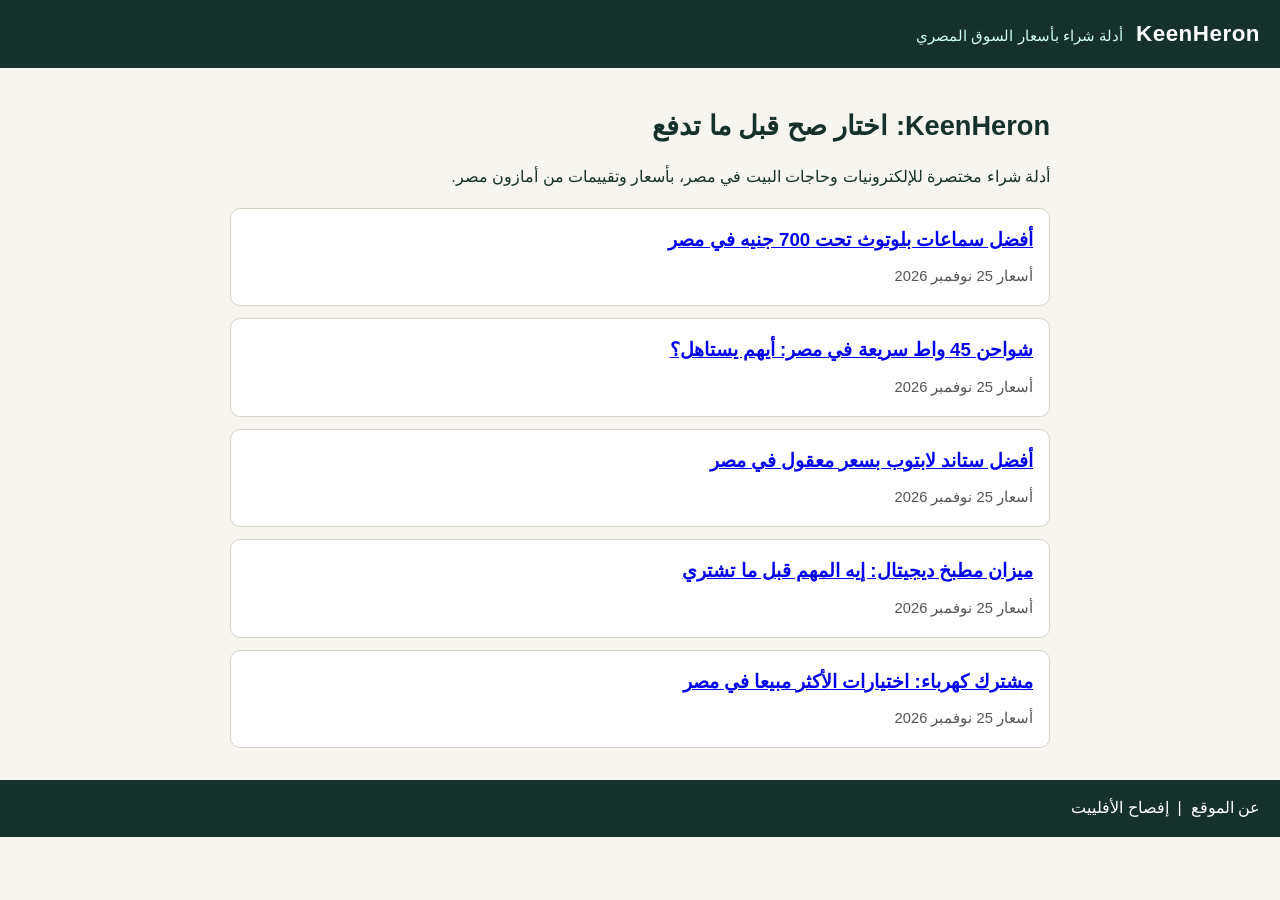
<file: index.html>
<!doctype html><html lang="ar" dir="rtl"><head><meta charset="utf-8"><meta name="viewport" content="width=device-width,initial-scale=1">
<title>الرئيسية | KeenHeron</title><link rel="stylesheet" href="style.css"></head><body>
<header><a class="brand" href="index.html">KeenHeron</a> &nbsp; <span class="meta" style="color:#cfe">أدلة شراء بأسعار السوق المصري</span></header>
<main><h1>KeenHeron: اختار صح قبل ما تدفع</h1><p>أدلة شراء مختصرة للإلكترونيات وحاجات البيت في مصر، بأسعار وتقييمات من أمازون مصر.</p><div class='card'><h3><a href='guides/best-bluetooth-earbuds-under-700-egp.html'>أفضل سماعات بلوتوث تحت 700 جنيه في مصر</a></h3><span class='meta'>أسعار 25 نوفمبر 2026</span></div><div class='card'><h3><a href='guides/best-45w-fast-chargers-egypt.html'>شواحن 45 واط سريعة في مصر: أيهم يستاهل؟</a></h3><span class='meta'>أسعار 25 نوفمبر 2026</span></div><div class='card'><h3><a href='guides/best-laptop-stands-egypt.html'>أفضل ستاند لابتوب بسعر معقول في مصر</a></h3><span class='meta'>أسعار 25 نوفمبر 2026</span></div><div class='card'><h3><a href='guides/digital-kitchen-scale-guide-egypt.html'>ميزان مطبخ ديجيتال: إيه المهم قبل ما تشتري</a></h3><span class='meta'>أسعار 25 نوفمبر 2026</span></div><div class='card'><h3><a href='guides/best-power-strips-egypt.html'>مشترك كهرباء: اختيارات الأكثر مبيعا في مصر</a></h3><span class='meta'>أسعار 25 نوفمبر 2026</span></div></main>
<footer><a href="about.html">عن الموقع</a> &nbsp;|&nbsp; <a href="disclosure.html">إفصاح الأفلييت</a></footer></body></html>
</file>
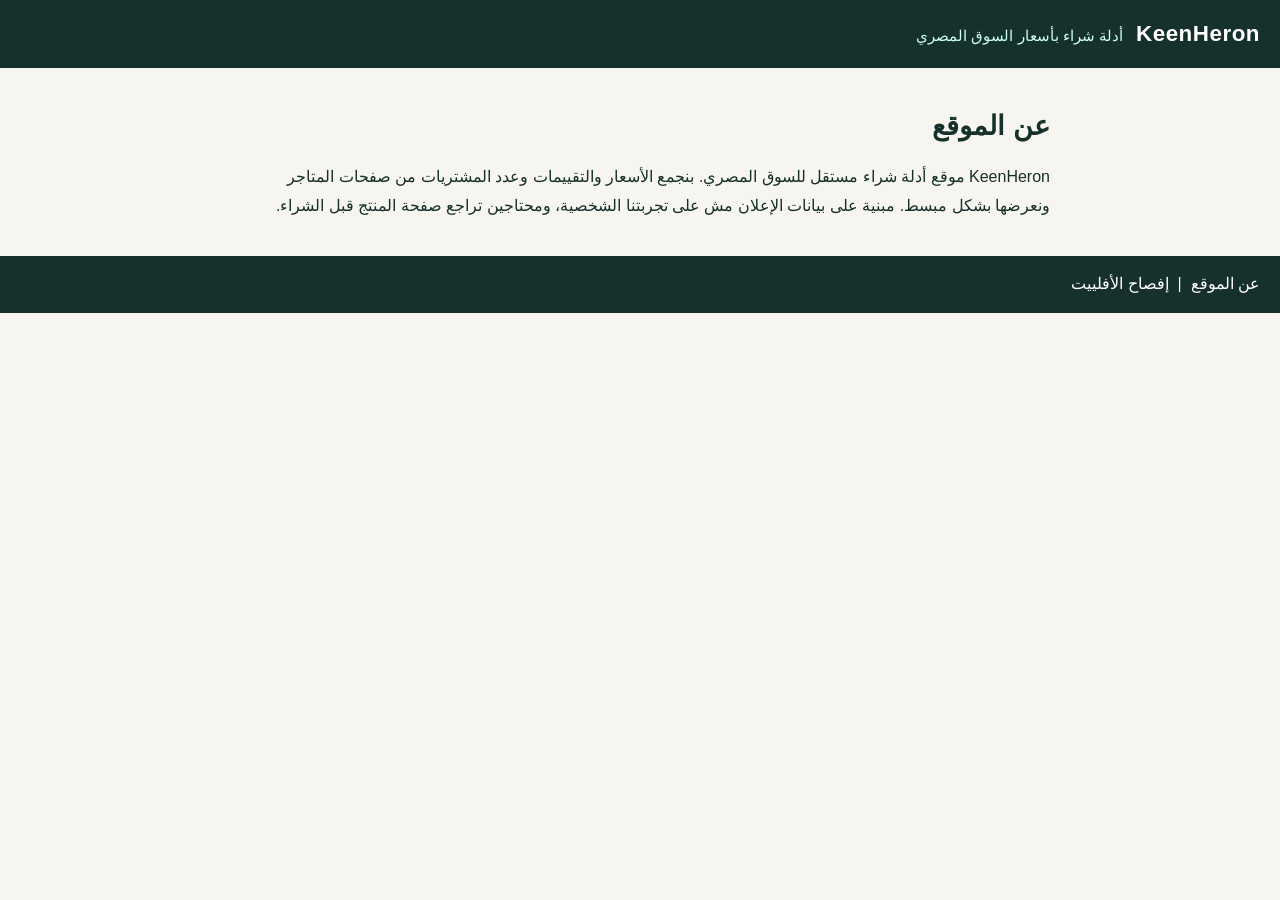
<file: about.html>
<!doctype html><html lang="ar" dir="rtl"><head><meta charset="utf-8"><meta name="viewport" content="width=device-width,initial-scale=1">
<title>عن الموقع | KeenHeron</title><link rel="stylesheet" href="style.css"></head><body>
<header><a class="brand" href="index.html">KeenHeron</a> &nbsp; <span class="meta" style="color:#cfe">أدلة شراء بأسعار السوق المصري</span></header>
<main><h1>عن الموقع</h1><p>KeenHeron موقع أدلة شراء مستقل للسوق المصري. بنجمع الأسعار والتقييمات وعدد المشتريات من صفحات المتاجر ونعرضها بشكل مبسط. مبنية على بيانات الإعلان مش على تجربتنا الشخصية، ومحتاجين تراجع صفحة المنتج قبل الشراء.</p></main>
<footer><a href="about.html">عن الموقع</a> &nbsp;|&nbsp; <a href="disclosure.html">إفصاح الأفلييت</a></footer></body></html>
</file>
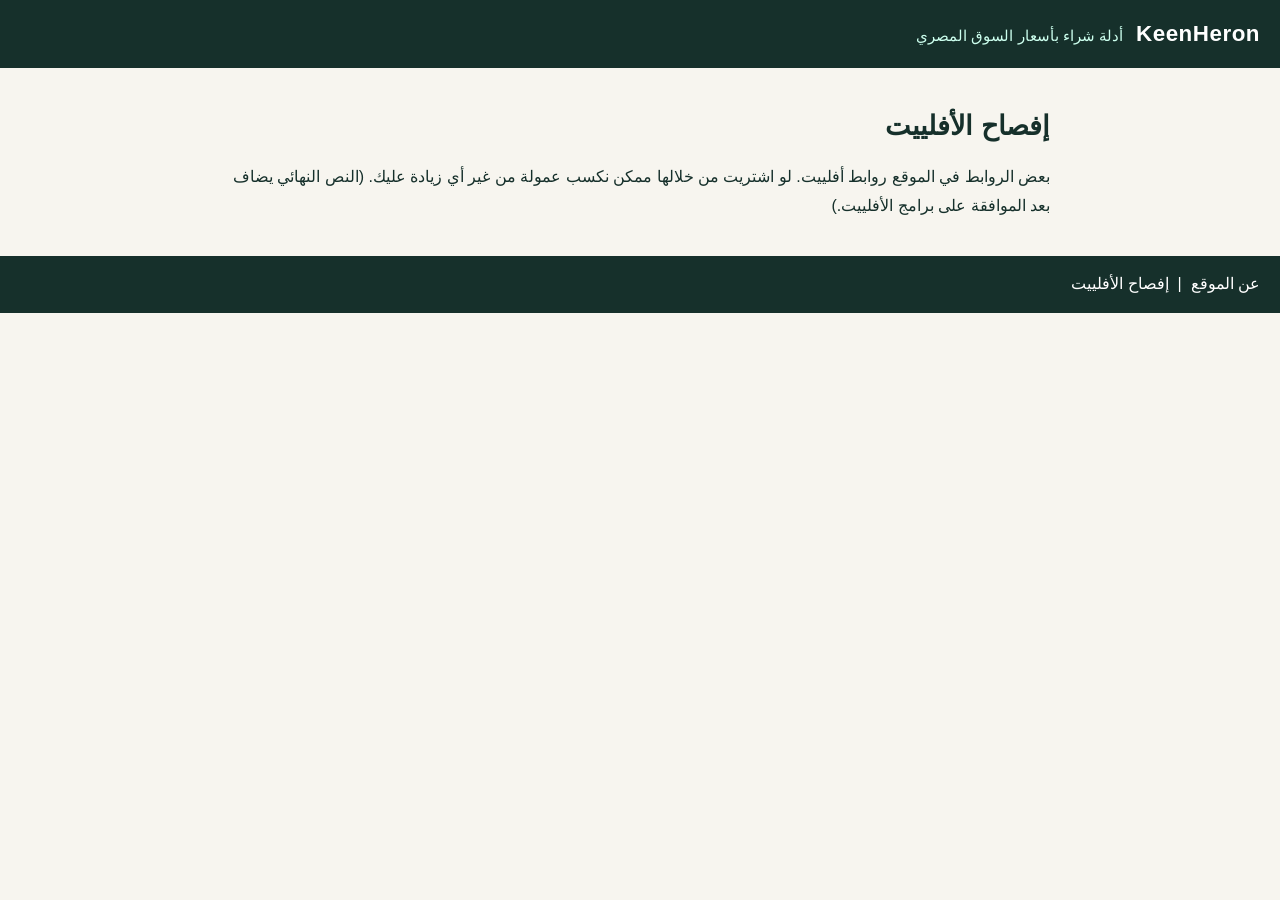
<file: disclosure.html>
<!doctype html><html lang="ar" dir="rtl"><head><meta charset="utf-8"><meta name="viewport" content="width=device-width,initial-scale=1">
<title>إفصاح الأفلييت | KeenHeron</title><link rel="stylesheet" href="style.css"></head><body>
<header><a class="brand" href="index.html">KeenHeron</a> &nbsp; <span class="meta" style="color:#cfe">أدلة شراء بأسعار السوق المصري</span></header>
<main><h1>إفصاح الأفلييت</h1><p>بعض الروابط في الموقع روابط أفلييت. لو اشتريت من خلالها ممكن نكسب عمولة من غير أي زيادة عليك. (النص النهائي يضاف بعد الموافقة على برامج الأفلييت.)</p></main>
<footer><a href="about.html">عن الموقع</a> &nbsp;|&nbsp; <a href="disclosure.html">إفصاح الأفلييت</a></footer></body></html>
</file>
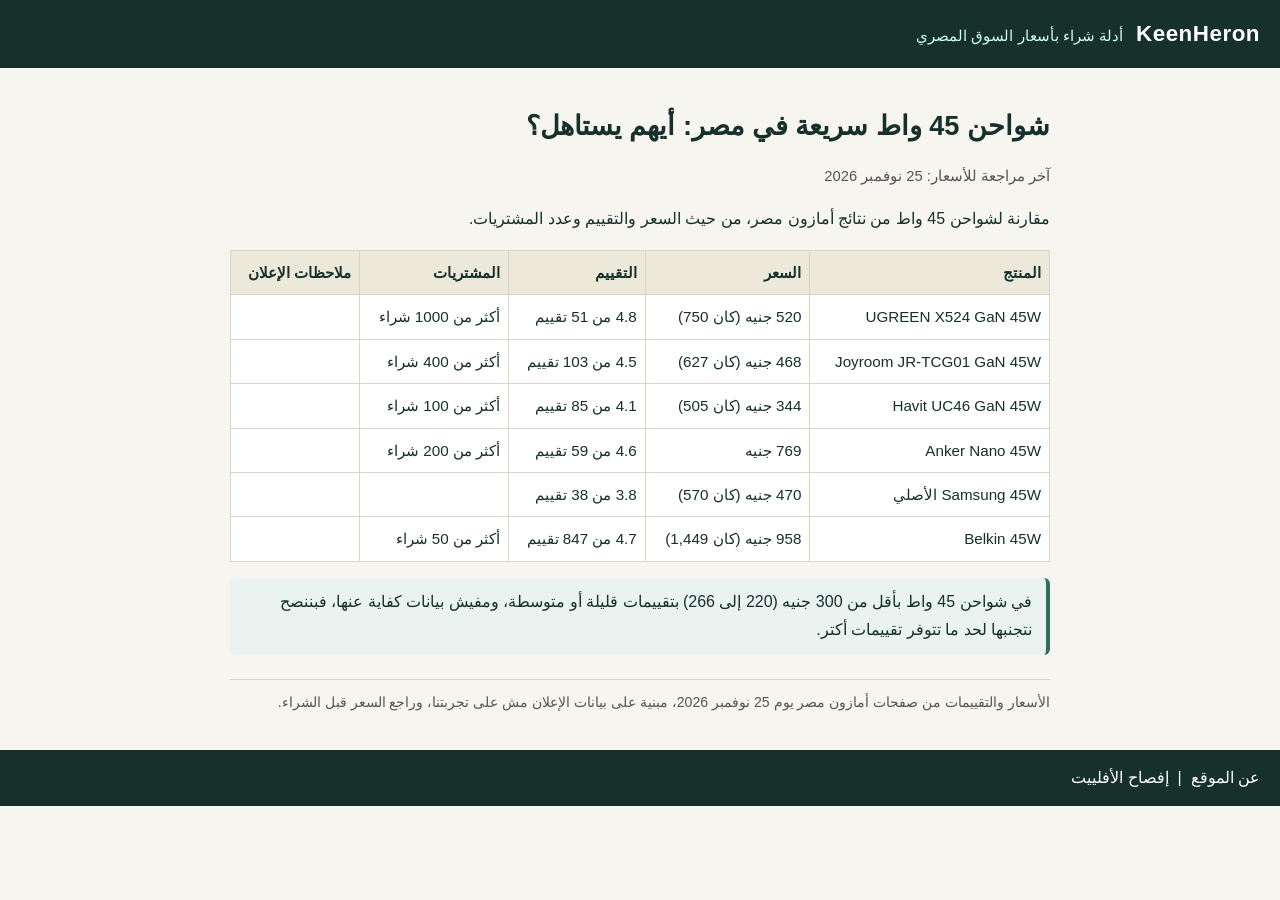
<file: guides/best-45w-fast-chargers-egypt.html>
<!doctype html><html lang="ar" dir="rtl"><head><meta charset="utf-8"><meta name="viewport" content="width=device-width,initial-scale=1">
<title>شواحن 45 واط سريعة في مصر: أيهم يستاهل؟ | KeenHeron</title><link rel="stylesheet" href="../style.css"></head><body>
<header><a class="brand" href="../index.html">KeenHeron</a> &nbsp; <span class="meta" style="color:#cfe">أدلة شراء بأسعار السوق المصري</span></header>
<main><h1>شواحن 45 واط سريعة في مصر: أيهم يستاهل؟</h1><p class="meta">آخر مراجعة للأسعار: 25 نوفمبر 2026</p><p>مقارنة لشواحن 45 واط من نتائج أمازون مصر، من حيث السعر والتقييم وعدد المشتريات.</p>
<table><thead><tr><th>المنتج</th><th>السعر</th><th>التقييم</th><th>المشتريات</th><th>ملاحظات الإعلان</th></tr></thead><tbody><tr><td>UGREEN X524 GaN 45W</td><td>520 جنيه (كان 750)</td><td>4.8 من 51 تقييم</td><td>أكثر من 1000 شراء</td><td></td></tr><tr><td>Joyroom JR-TCG01 GaN 45W</td><td>468 جنيه (كان 627)</td><td>4.5 من 103 تقييم</td><td>أكثر من 400 شراء</td><td></td></tr><tr><td>Havit UC46 GaN 45W</td><td>344 جنيه (كان 505)</td><td>4.1 من 85 تقييم</td><td>أكثر من 100 شراء</td><td></td></tr><tr><td>Anker Nano 45W</td><td>769 جنيه</td><td>4.6 من 59 تقييم</td><td>أكثر من 200 شراء</td><td></td></tr><tr><td>Samsung 45W الأصلي</td><td>470 جنيه (كان 570)</td><td>3.8 من 38 تقييم</td><td></td><td></td></tr><tr><td>Belkin 45W</td><td>958 جنيه (كان 1,449)</td><td>4.7 من 847 تقييم</td><td>أكثر من 50 شراء</td><td></td></tr></tbody></table><p class="tip">في شواحن 45 واط بأقل من 300 جنيه (220 إلى 266) بتقييمات قليلة أو متوسطة، ومفيش بيانات كفاية عنها، فبننصح نتجنبها لحد ما تتوفر تقييمات أكتر.</p>
<!--AFFILIATE_DISCLOSURE--><p class="note">الأسعار والتقييمات من صفحات أمازون مصر يوم 25 نوفمبر 2026، مبنية على بيانات الإعلان مش على تجربتنا، وراجع السعر قبل الشراء.</p></main>
<footer><a href="../about.html">عن الموقع</a> &nbsp;|&nbsp; <a href="../disclosure.html">إفصاح الأفلييت</a></footer></body></html>
</file>
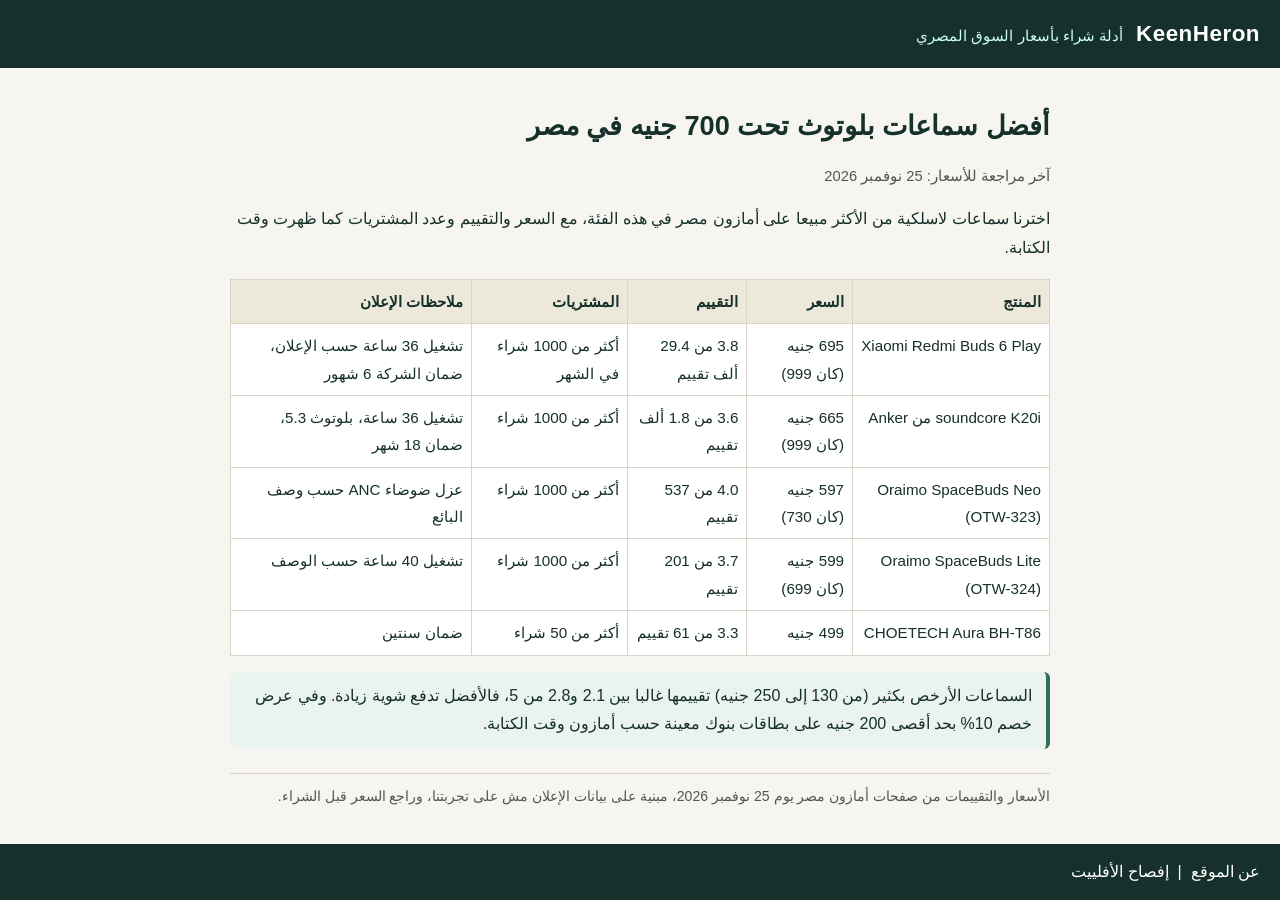
<file: guides/best-bluetooth-earbuds-under-700-egp.html>
<!doctype html><html lang="ar" dir="rtl"><head><meta charset="utf-8"><meta name="viewport" content="width=device-width,initial-scale=1">
<title>أفضل سماعات بلوتوث تحت 700 جنيه في مصر | KeenHeron</title><link rel="stylesheet" href="../style.css"></head><body>
<header><a class="brand" href="../index.html">KeenHeron</a> &nbsp; <span class="meta" style="color:#cfe">أدلة شراء بأسعار السوق المصري</span></header>
<main><h1>أفضل سماعات بلوتوث تحت 700 جنيه في مصر</h1><p class="meta">آخر مراجعة للأسعار: 25 نوفمبر 2026</p><p>اخترنا سماعات لاسلكية من الأكثر مبيعا على أمازون مصر في هذه الفئة، مع السعر والتقييم وعدد المشتريات كما ظهرت وقت الكتابة.</p>
<table><thead><tr><th>المنتج</th><th>السعر</th><th>التقييم</th><th>المشتريات</th><th>ملاحظات الإعلان</th></tr></thead><tbody><tr><td>Xiaomi Redmi Buds 6 Play</td><td>695 جنيه (كان 999)</td><td>3.8 من 29.4 ألف تقييم</td><td>أكثر من 1000 شراء في الشهر</td><td>تشغيل 36 ساعة حسب الإعلان، ضمان الشركة 6 شهور</td></tr><tr><td>soundcore K20i من Anker</td><td>665 جنيه (كان 999)</td><td>3.6 من 1.8 ألف تقييم</td><td>أكثر من 1000 شراء</td><td>تشغيل 36 ساعة، بلوتوث 5.3، ضمان 18 شهر</td></tr><tr><td>Oraimo SpaceBuds Neo (OTW-323)</td><td>597 جنيه (كان 730)</td><td>4.0 من 537 تقييم</td><td>أكثر من 1000 شراء</td><td>عزل ضوضاء ANC حسب وصف البائع</td></tr><tr><td>Oraimo SpaceBuds Lite (OTW-324)</td><td>599 جنيه (كان 699)</td><td>3.7 من 201 تقييم</td><td>أكثر من 1000 شراء</td><td>تشغيل 40 ساعة حسب الوصف</td></tr><tr><td>CHOETECH Aura BH-T86</td><td>499 جنيه</td><td>3.3 من 61 تقييم</td><td>أكثر من 50 شراء</td><td>ضمان سنتين</td></tr></tbody></table><p class="tip">السماعات الأرخص بكثير (من 130 إلى 250 جنيه) تقييمها غالبا بين 2.1 و2.8 من 5، فالأفضل تدفع شوية زيادة. وفي عرض خصم 10% بحد أقصى 200 جنيه على بطاقات بنوك معينة حسب أمازون وقت الكتابة.</p>
<!--AFFILIATE_DISCLOSURE--><p class="note">الأسعار والتقييمات من صفحات أمازون مصر يوم 25 نوفمبر 2026، مبنية على بيانات الإعلان مش على تجربتنا، وراجع السعر قبل الشراء.</p></main>
<footer><a href="../about.html">عن الموقع</a> &nbsp;|&nbsp; <a href="../disclosure.html">إفصاح الأفلييت</a></footer></body></html>
</file>
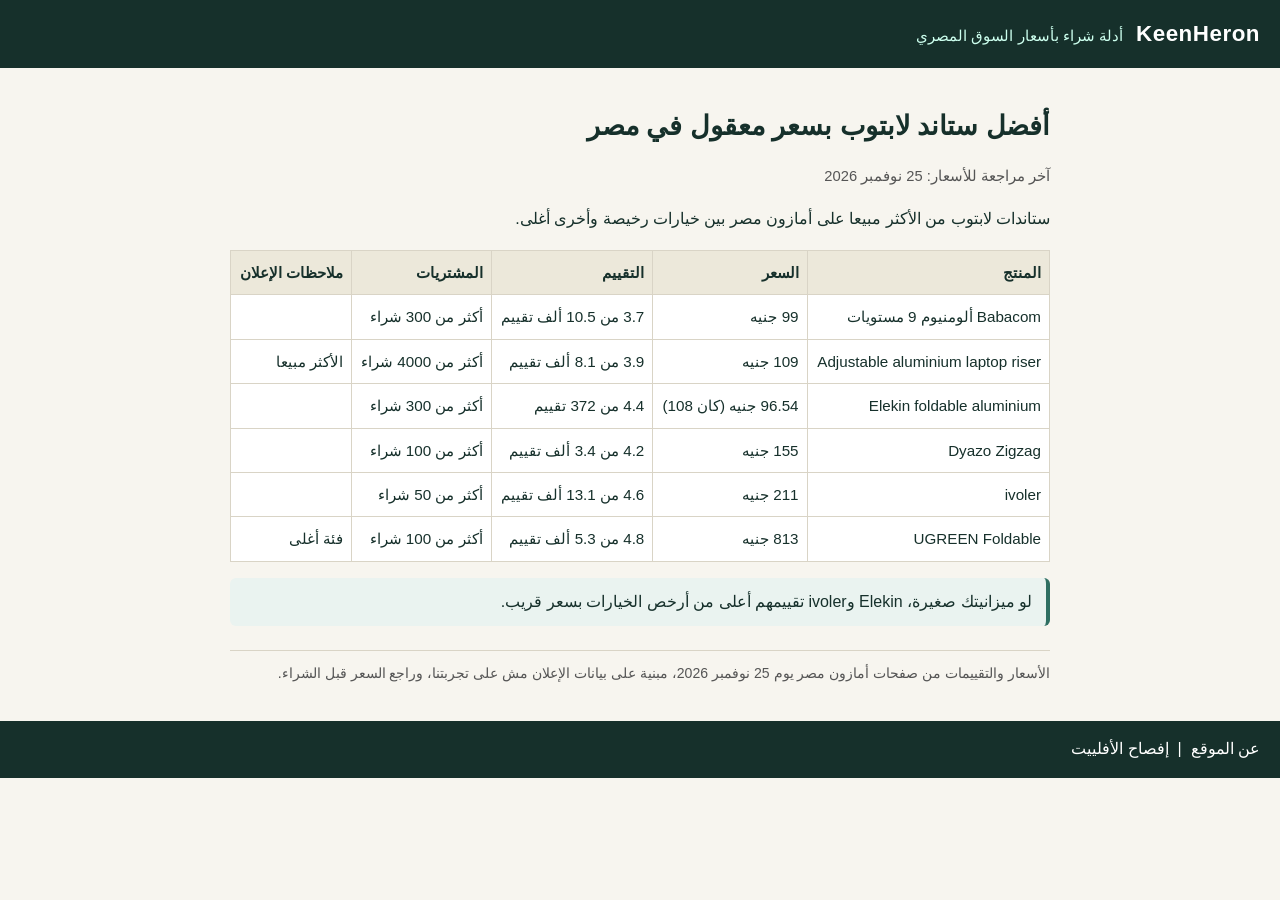
<file: guides/best-laptop-stands-egypt.html>
<!doctype html><html lang="ar" dir="rtl"><head><meta charset="utf-8"><meta name="viewport" content="width=device-width,initial-scale=1">
<title>أفضل ستاند لابتوب بسعر معقول في مصر | KeenHeron</title><link rel="stylesheet" href="../style.css"></head><body>
<header><a class="brand" href="../index.html">KeenHeron</a> &nbsp; <span class="meta" style="color:#cfe">أدلة شراء بأسعار السوق المصري</span></header>
<main><h1>أفضل ستاند لابتوب بسعر معقول في مصر</h1><p class="meta">آخر مراجعة للأسعار: 25 نوفمبر 2026</p><p>ستاندات لابتوب من الأكثر مبيعا على أمازون مصر بين خيارات رخيصة وأخرى أغلى.</p>
<table><thead><tr><th>المنتج</th><th>السعر</th><th>التقييم</th><th>المشتريات</th><th>ملاحظات الإعلان</th></tr></thead><tbody><tr><td>Babacom ألومنيوم 9 مستويات</td><td>99 جنيه</td><td>3.7 من 10.5 ألف تقييم</td><td>أكثر من 300 شراء</td><td></td></tr><tr><td>Adjustable aluminium laptop riser</td><td>109 جنيه</td><td>3.9 من 8.1 ألف تقييم</td><td>أكثر من 4000 شراء</td><td>الأكثر مبيعا</td></tr><tr><td>Elekin foldable aluminium</td><td>96.54 جنيه (كان 108)</td><td>4.4 من 372 تقييم</td><td>أكثر من 300 شراء</td><td></td></tr><tr><td>Dyazo Zigzag</td><td>155 جنيه</td><td>4.2 من 3.4 ألف تقييم</td><td>أكثر من 100 شراء</td><td></td></tr><tr><td>ivoler</td><td>211 جنيه</td><td>4.6 من 13.1 ألف تقييم</td><td>أكثر من 50 شراء</td><td></td></tr><tr><td>UGREEN Foldable</td><td>813 جنيه</td><td>4.8 من 5.3 ألف تقييم</td><td>أكثر من 100 شراء</td><td>فئة أغلى</td></tr></tbody></table><p class="tip">لو ميزانيتك صغيرة، Elekin وivoler تقييمهم أعلى من أرخص الخيارات بسعر قريب.</p>
<!--AFFILIATE_DISCLOSURE--><p class="note">الأسعار والتقييمات من صفحات أمازون مصر يوم 25 نوفمبر 2026، مبنية على بيانات الإعلان مش على تجربتنا، وراجع السعر قبل الشراء.</p></main>
<footer><a href="../about.html">عن الموقع</a> &nbsp;|&nbsp; <a href="../disclosure.html">إفصاح الأفلييت</a></footer></body></html>
</file>
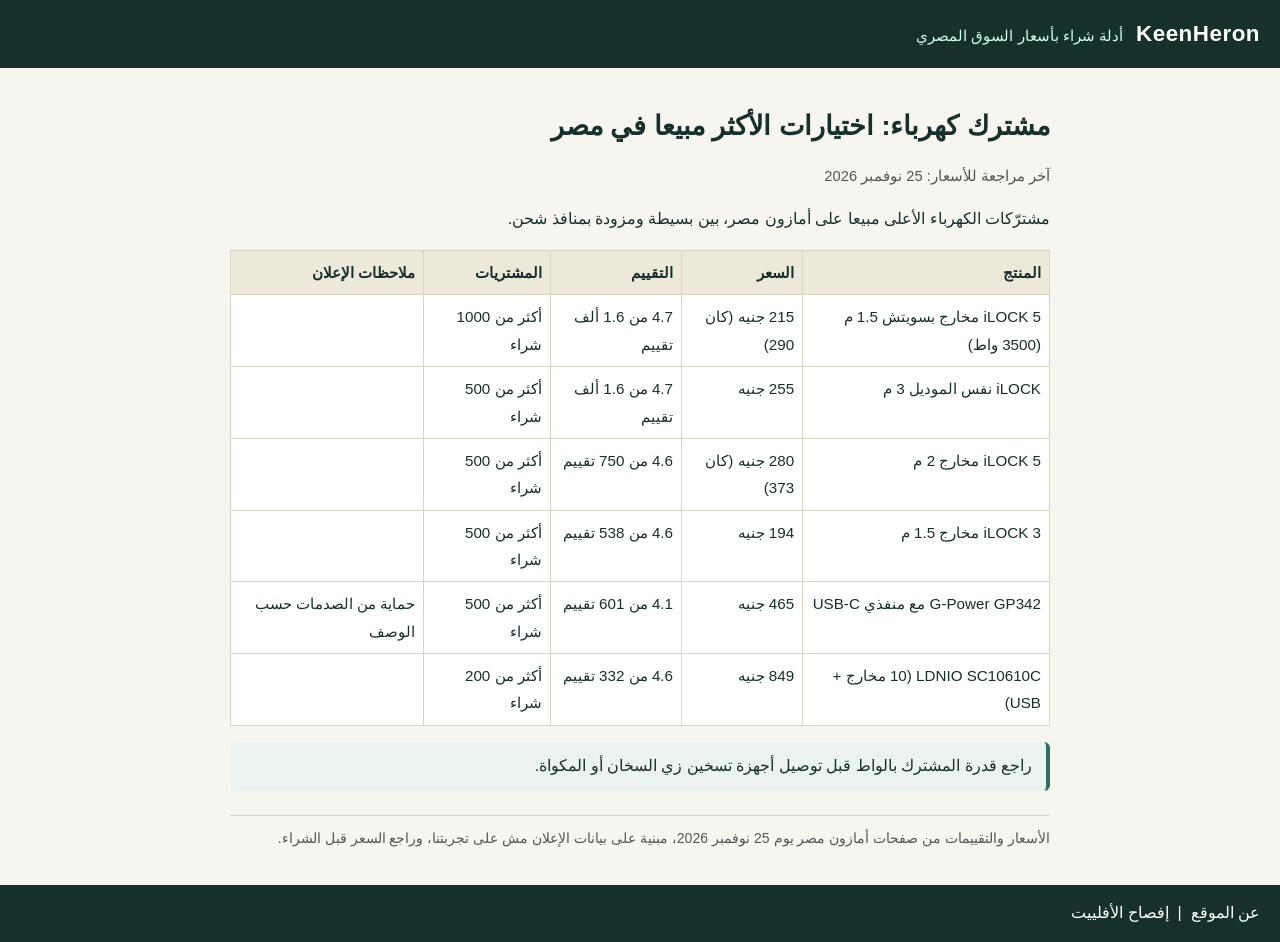
<file: guides/best-power-strips-egypt.html>
<!doctype html><html lang="ar" dir="rtl"><head><meta charset="utf-8"><meta name="viewport" content="width=device-width,initial-scale=1">
<title>مشترك كهرباء: اختيارات الأكثر مبيعا في مصر | KeenHeron</title><link rel="stylesheet" href="../style.css"></head><body>
<header><a class="brand" href="../index.html">KeenHeron</a> &nbsp; <span class="meta" style="color:#cfe">أدلة شراء بأسعار السوق المصري</span></header>
<main><h1>مشترك كهرباء: اختيارات الأكثر مبيعا في مصر</h1><p class="meta">آخر مراجعة للأسعار: 25 نوفمبر 2026</p><p>مشترّكات الكهرباء الأعلى مبيعا على أمازون مصر، بين بسيطة ومزودة بمنافذ شحن.</p>
<table><thead><tr><th>المنتج</th><th>السعر</th><th>التقييم</th><th>المشتريات</th><th>ملاحظات الإعلان</th></tr></thead><tbody><tr><td>iLOCK 5 مخارج بسويتش 1.5 م (3500 واط)</td><td>215 جنيه (كان 290)</td><td>4.7 من 1.6 ألف تقييم</td><td>أكثر من 1000 شراء</td><td></td></tr><tr><td>iLOCK نفس الموديل 3 م</td><td>255 جنيه</td><td>4.7 من 1.6 ألف تقييم</td><td>أكثر من 500 شراء</td><td></td></tr><tr><td>iLOCK 5 مخارج 2 م</td><td>280 جنيه (كان 373)</td><td>4.6 من 750 تقييم</td><td>أكثر من 500 شراء</td><td></td></tr><tr><td>iLOCK 3 مخارج 1.5 م</td><td>194 جنيه</td><td>4.6 من 538 تقييم</td><td>أكثر من 500 شراء</td><td></td></tr><tr><td>G-Power GP342 مع منفذي USB-C</td><td>465 جنيه</td><td>4.1 من 601 تقييم</td><td>أكثر من 500 شراء</td><td>حماية من الصدمات حسب الوصف</td></tr><tr><td>LDNIO SC10610C (10 مخارج + USB)</td><td>849 جنيه</td><td>4.6 من 332 تقييم</td><td>أكثر من 200 شراء</td><td></td></tr></tbody></table><p class="tip">راجع قدرة المشترك بالواط قبل توصيل أجهزة تسخين زي السخان أو المكواة.</p>
<!--AFFILIATE_DISCLOSURE--><p class="note">الأسعار والتقييمات من صفحات أمازون مصر يوم 25 نوفمبر 2026، مبنية على بيانات الإعلان مش على تجربتنا، وراجع السعر قبل الشراء.</p></main>
<footer><a href="../about.html">عن الموقع</a> &nbsp;|&nbsp; <a href="../disclosure.html">إفصاح الأفلييت</a></footer></body></html>
</file>
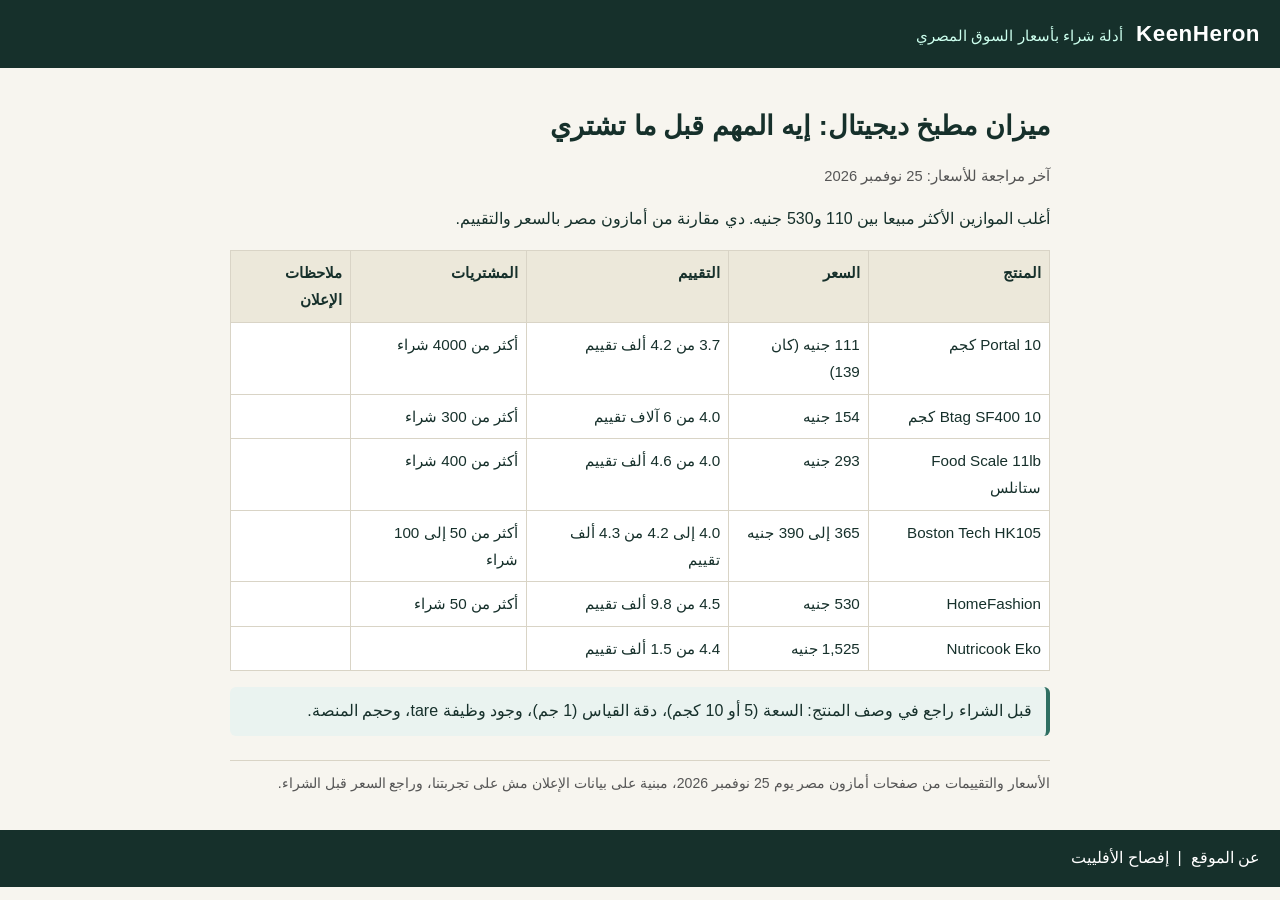
<file: guides/digital-kitchen-scale-guide-egypt.html>
<!doctype html><html lang="ar" dir="rtl"><head><meta charset="utf-8"><meta name="viewport" content="width=device-width,initial-scale=1">
<title>ميزان مطبخ ديجيتال: إيه المهم قبل ما تشتري | KeenHeron</title><link rel="stylesheet" href="../style.css"></head><body>
<header><a class="brand" href="../index.html">KeenHeron</a> &nbsp; <span class="meta" style="color:#cfe">أدلة شراء بأسعار السوق المصري</span></header>
<main><h1>ميزان مطبخ ديجيتال: إيه المهم قبل ما تشتري</h1><p class="meta">آخر مراجعة للأسعار: 25 نوفمبر 2026</p><p>أغلب الموازين الأكثر مبيعا بين 110 و530 جنيه. دي مقارنة من أمازون مصر بالسعر والتقييم.</p>
<table><thead><tr><th>المنتج</th><th>السعر</th><th>التقييم</th><th>المشتريات</th><th>ملاحظات الإعلان</th></tr></thead><tbody><tr><td>Portal 10 كجم</td><td>111 جنيه (كان 139)</td><td>3.7 من 4.2 ألف تقييم</td><td>أكثر من 4000 شراء</td><td></td></tr><tr><td>Btag SF400 10 كجم</td><td>154 جنيه</td><td>4.0 من 6 آلاف تقييم</td><td>أكثر من 300 شراء</td><td></td></tr><tr><td>Food Scale 11lb ستانلس</td><td>293 جنيه</td><td>4.0 من 4.6 ألف تقييم</td><td>أكثر من 400 شراء</td><td></td></tr><tr><td>Boston Tech HK105</td><td>365 إلى 390 جنيه</td><td>4.0 إلى 4.2 من 4.3 ألف تقييم</td><td>أكثر من 50 إلى 100 شراء</td><td></td></tr><tr><td>HomeFashion</td><td>530 جنيه</td><td>4.5 من 9.8 ألف تقييم</td><td>أكثر من 50 شراء</td><td></td></tr><tr><td>Nutricook Eko</td><td>1,525 جنيه</td><td>4.4 من 1.5 ألف تقييم</td><td></td><td></td></tr></tbody></table><p class="tip">قبل الشراء راجع في وصف المنتج: السعة (5 أو 10 كجم)، دقة القياس (1 جم)، وجود وظيفة tare، وحجم المنصة.</p>
<!--AFFILIATE_DISCLOSURE--><p class="note">الأسعار والتقييمات من صفحات أمازون مصر يوم 25 نوفمبر 2026، مبنية على بيانات الإعلان مش على تجربتنا، وراجع السعر قبل الشراء.</p></main>
<footer><a href="../about.html">عن الموقع</a> &nbsp;|&nbsp; <a href="../disclosure.html">إفصاح الأفلييت</a></footer></body></html>
</file>
<file: style.css>
:root{--ink:#16302b;--bg:#f7f5ef;--accent:#2f6f62;--line:#d9d4c6}
*{box-sizing:border-box}body{margin:0;font-family:Tahoma,"Segoe UI",Arial,sans-serif;background:var(--bg);color:var(--ink);line-height:1.8}
header,footer{background:var(--ink);color:#fff;padding:14px 20px}header a,footer a{color:#fff;text-decoration:none}
header .brand{font-size:1.4rem;font-weight:700;letter-spacing:.5px;direction:ltr;display:inline-block}
main{max-width:860px;margin:0 auto;padding:20px}h1{font-size:1.7rem;line-height:1.4}
.card{background:#fff;border:1px solid var(--line);border-radius:10px;padding:14px 16px;margin:12px 0}
.card h3{margin:0 0 6px}.meta{color:#555;font-size:.92rem}
table{width:100%;border-collapse:collapse;background:#fff;margin:14px 0;font-size:.95rem}
th,td{border:1px solid var(--line);padding:8px;text-align:right;vertical-align:top}th{background:#ece8da}
.tip{background:#eaf3f0;border-right:4px solid var(--accent);padding:10px 14px;border-radius:6px}
.note{font-size:.88rem;color:#555;border-top:1px solid var(--line);margin-top:24px;padding-top:10px}
@media(max-width:600px){table,thead,tbody,tr,td,th{display:block}thead{display:none}tr{background:#fff;border:1px solid var(--line);margin:10px 0;border-radius:8px;padding:6px}td{border:0;padding:3px 8px}}
</file>
